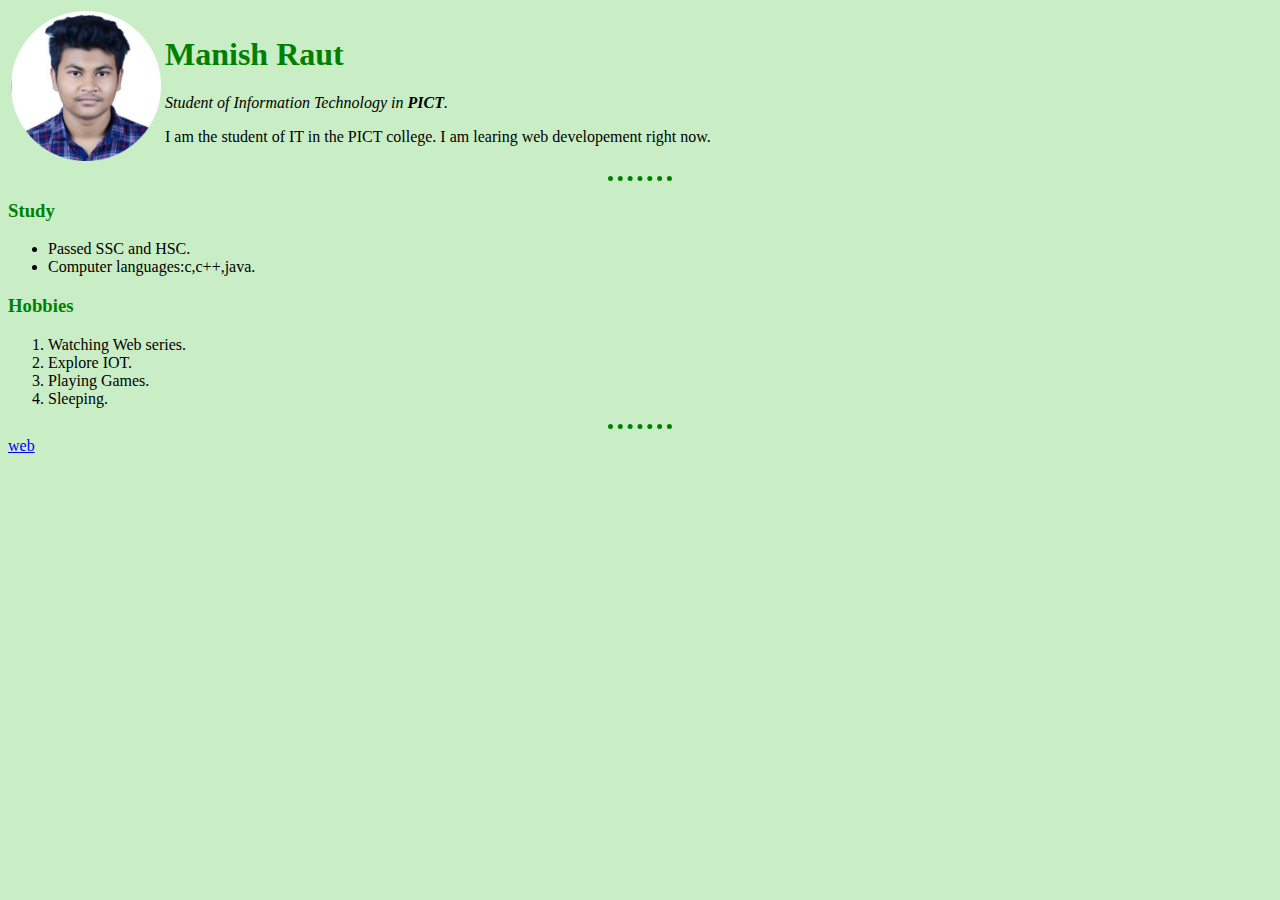
<file: index.html>
<!DOCTYPE html>
<html lang="en">
<head>
    <meta charset="UTF-8">
    <meta http-equiv="X-UA-Compatible" content="IE=edge">
    <meta name="viewport" content="width=device-width, initial-scale=1.0">
    <title>Manish's Personal Site</title>
    <link rel="stylesheet" href="styles.css">
    <link rel="icon" href="favicon.ico" type="imagex-icon">
</head>



<body >

    <table>
        <tr>
            <td>
                    <img src="all.png" alt="Image"  sizes="2">
            </td>
        
            <td>
            <h1>Manish Raut</h1>
    
            </div><p>
                <em>
                    Student of Information Technology in <strong>PICT</strong>.
                </em>
            </p>
            <style>
                div {
                background-image: url('[data-uri]');
                }
            </style>

            <p title=About>
                I am the student of IT in the PICT college. I am learing web developement right now. 
            </p>

            </td>
        </tr>
    </table>
    

    
    
    <hr>
    <h3>
        Study
    </h3>
    
    <ul>
        <li>
            Passed SSC and HSC.
        </li>
        <li>
            Computer languages:c,c++,java.
        </li>
    </ul>

    <h3>
        Hobbies
    </h3>
 
    <ol> 
        <li> Watching Web series.</li>
        <li>Explore IOT.</li>
        <li>Playing Games.</li>
        <li>Sleeping.</li>
    </ol>

    <hr>

<a href="https://web.dev/shows/web-dev-live-day-1/?gclid=Cj0KCQiAmeKQBhDvARIsAHJ7mF7r7ISCQtn_b70oXQVSnjrv37Pfe88fgdy2chyA7tlwk5zjXlvswaoaAm0cEALw_wcB">web</a>

</body>
</html>
</file>
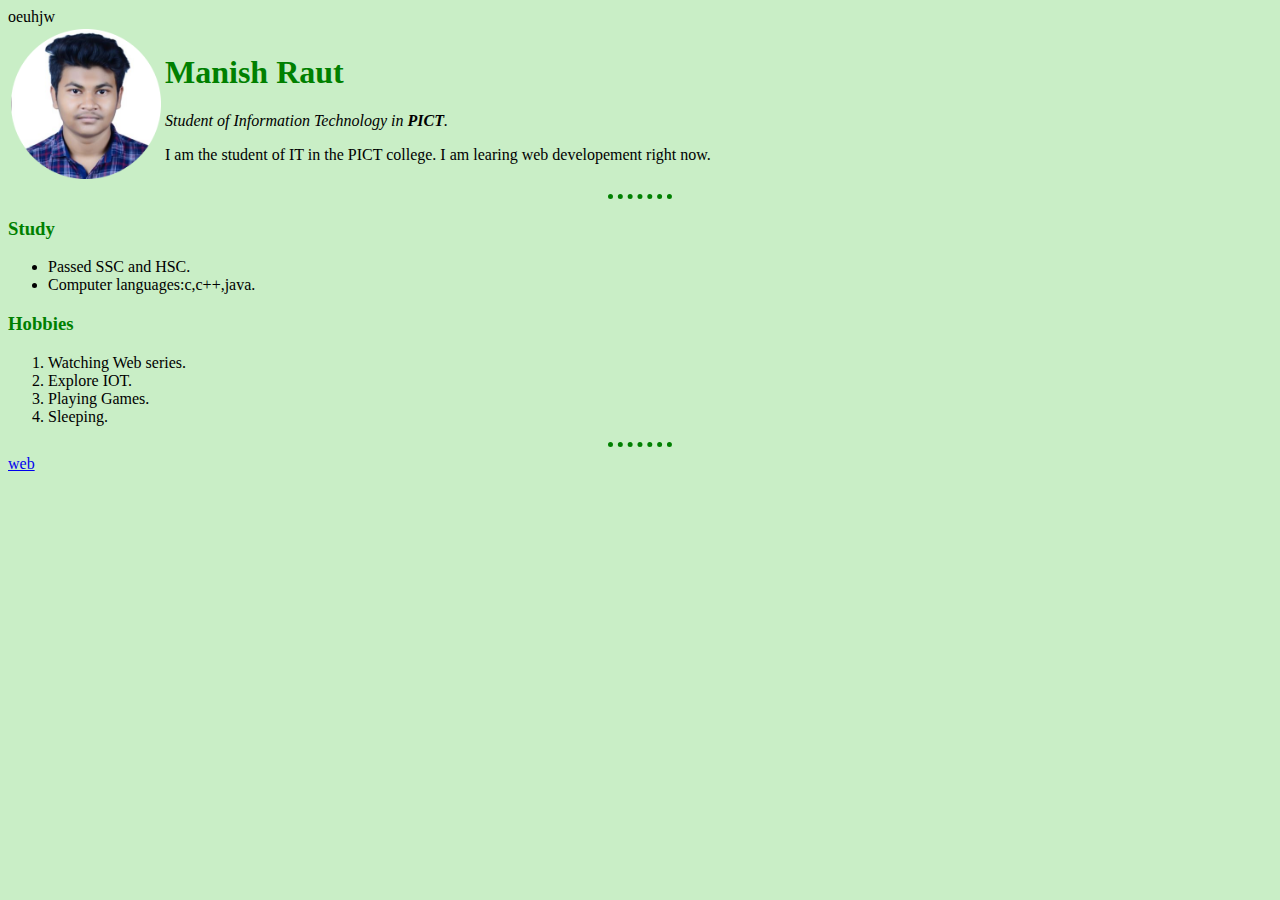
<file: manish.html>
<!DOCTYPE html>
<html lang="en">
<head>
    <meta charset="UTF-8">
    <meta http-equiv="X-UA-Compatible" content="IE=edge">
    <meta name="viewport" content="width=device-width, initial-scale=1.0">
    <title>Manish's Personal Site</title>
    <link rel="stylesheet" href="styles.css">
    <link rel="icon" href="favicon.ico" type="imagex-icon">
</head>

oeuhjw

<body >

    <table>
        <tr>
            <td>
                    <img src="all.png" alt="Image"  sizes="2">
            </td>
        
            <td>
            <h1>Manish Raut</h1>
    
            </div><p>
                <em>
                    Student of Information Technology in <strong>PICT</strong>.
                </em>
            </p>
            <style>
                div {
                background-image: url('[data-uri]');
                }
            </style>

            <p title=About>
                I am the student of IT in the PICT college. I am learing web developement right now. 
            </p>

            </td>
        </tr>
    </table>
    

    
    
    <hr>
    <h3>
        Study
    </h3>
    
    <ul>
        <li>
            Passed SSC and HSC.
        </li>
        <li>
            Computer languages:c,c++,java.
        </li>
    </ul>

    <h3>
        Hobbies
    </h3>
 
    <ol> 
        <li> Watching Web series.</li>
        <li>Explore IOT.</li>
        <li>Playing Games.</li>
        <li>Sleeping.</li>
    </ol>

    <hr>

<a href="https://web.dev/shows/web-dev-live-day-1/?gclid=Cj0KCQiAmeKQBhDvARIsAHJ7mF7r7ISCQtn_b70oXQVSnjrv37Pfe88fgdy2chyA7tlwk5zjXlvswaoaAm0cEALw_wcB">web</a>

</body>
</html>
</file>
<file: styles.css>
body {
    background-color: hsla(115, 54%, 71%, 0.5);
    
}

h1{
    color: green;
}
h3
{
    color: green;
}

img {
    width: 150px;
}
hr{
    size: 100px;
    width: 5%;
    border-style: dotted;
    border-bottom: 0px;
    border-left: 0px;
    border-color: green;
    border-width: 5px;
    border-right: 0px;

}
</file>
